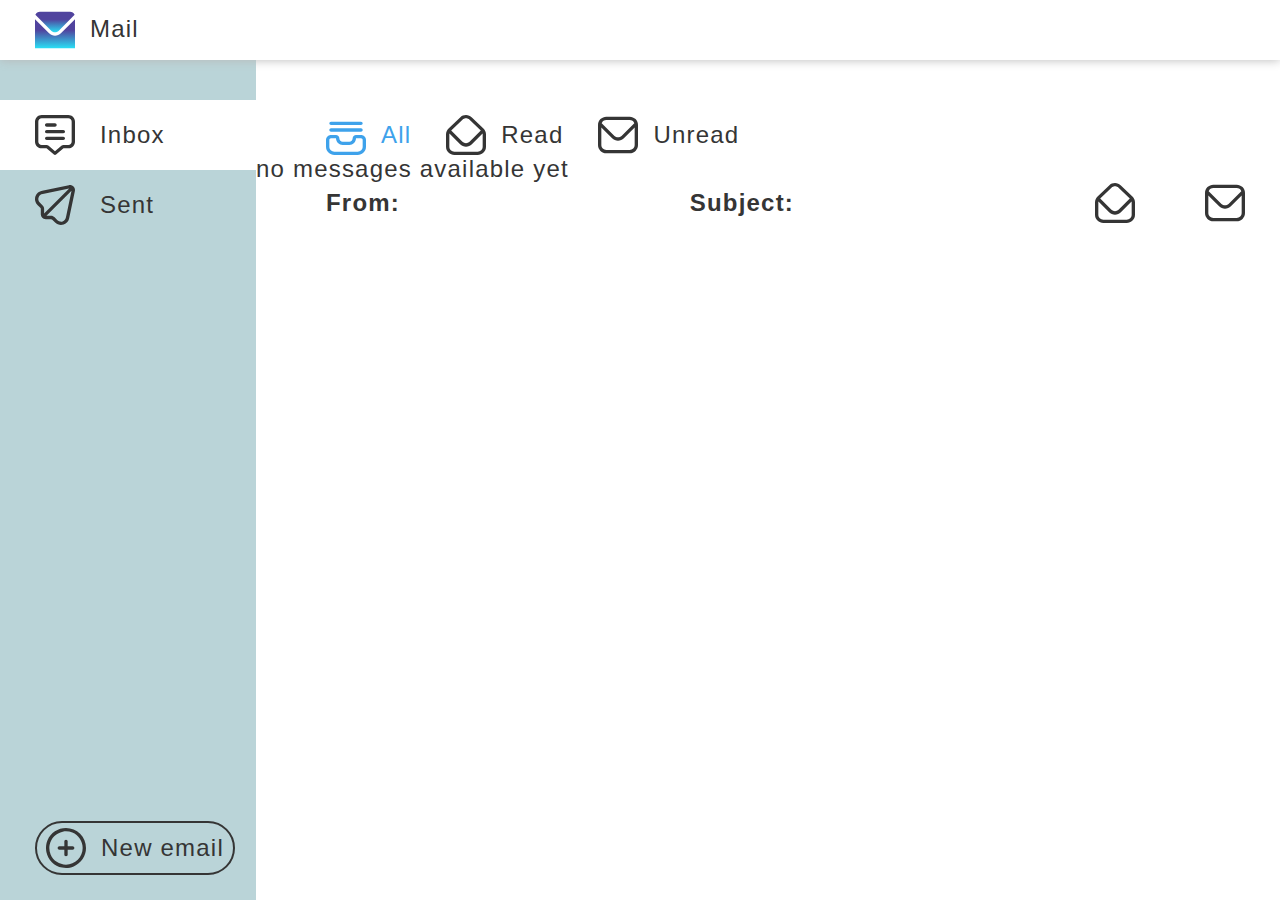
<file: src/main/resources/templates/index.html>
<!DOCTYPE html>
<html lang="en" xmlns:th="http://www.thymeleaf.org">
<head>
    <meta charset="UTF-8">
    <title>Javax Mailer</title>
    <link rel="stylesheet" type="text/css" href="./../static/style/style.css">
</head>
<body>
<nav>
    <div class="nav-logo-section">
        <div class="nav-logo">
            <svg width="40" height="40" viewBox="0 0 40 40" fill="none" xmlns="http://www.w3.org/2000/svg">
                <g clip-path="url(#clip0_2_84)">
                    <path d="M16.4633 20.91C17.4026 21.8455 18.6743 22.3708 20 22.3708C21.3257 22.3708 22.5974 21.8455 23.5367 20.91L39.635 4.81001C39.2644 3.8833 38.6249 3.08871 37.7989 2.52852C36.9728 1.96833 35.9981 1.66817 35 1.66667H4.99999C4.00192 1.66817 3.02714 1.96833 2.20111 2.52852C1.37508 3.08871 0.735605 3.8833 0.36499 4.81001L16.4633 20.91Z"
                          fill="url(#paint0_linear_2_84)"/>
                    <path d="M25.8933 23.2667C24.329 24.8271 22.2096 25.7034 20 25.7034C17.7904 25.7034 15.671 24.8271 14.1067 23.2667L0 9.16667V38.3333H40V9.16667L25.8933 23.2667Z"
                          fill="url(#paint1_linear_2_84)"/>
                </g>
                <defs>
                    <linearGradient id="paint0_linear_2_84" x1="20" y1="1.66667" x2="20" y2="22.3708"
                                    gradientUnits="userSpaceOnUse">
                        <stop offset="0.375" stop-color="#50439E"/>
                        <stop offset="1" stop-color="#29E0F5"/>
                    </linearGradient>
                    <linearGradient id="paint1_linear_2_84" x1="20" y1="9.16667" x2="20" y2="38.3333"
                                    gradientUnits="userSpaceOnUse">
                        <stop offset="0.375" stop-color="#50439E"/>
                        <stop offset="1" stop-color="#29E0F5"/>
                    </linearGradient>
                    <clipPath id="clip0_2_84">
                        <rect width="40" height="40" fill="white"/>
                    </clipPath>
                </defs>
            </svg>
        </div>
        <div class="app-name">
            Mail
        </div>
    </div>
    <div class="nav-user-section">
        <span th:text="${user.email}"></span>
    </div>
</nav>
<main id="main">
    <div class="menu">
        <div class="menu-items">
            <div class="menu-item active" id="inbox-switch">
                <div class="menu-item-logo">
                    <svg width="40" height="40" viewBox="0 0 40 40" fill="none" xmlns="http://www.w3.org/2000/svg">
                        <g clip-path="url(#clip0_2_121)">
                            <path d="M33.3333 0H6.66667C4.89856 0 3.20286 0.702379 1.95262 1.95262C0.702379 3.20286 0 4.89856 0 6.66667L0 26.6667C0 28.4348 0.702379 30.1305 1.95262 31.3807C3.20286 32.631 4.89856 33.3333 6.66667 33.3333H11.5L18.9183 39.605C19.2193 39.8597 19.6008 39.9994 19.995 39.9994C20.3892 39.9994 20.7707 39.8597 21.0717 39.605L28.5 33.3333H33.3333C35.1014 33.3333 36.7971 32.631 38.0474 31.3807C39.2976 30.1305 40 28.4348 40 26.6667V6.66667C40 4.89856 39.2976 3.20286 38.0474 1.95262C36.7971 0.702379 35.1014 0 33.3333 0V0ZM36.6667 26.6667C36.6667 27.5507 36.3155 28.3986 35.6904 29.0237C35.0652 29.6488 34.2174 30 33.3333 30H28.5C27.7122 30.0002 26.9499 30.2795 26.3483 30.7883L20 36.15L13.655 30.7883C13.0526 30.2788 12.289 29.9995 11.5 30H6.66667C5.78261 30 4.93477 29.6488 4.30964 29.0237C3.68452 28.3986 3.33333 27.5507 3.33333 26.6667V6.66667C3.33333 5.78261 3.68452 4.93477 4.30964 4.30964C4.93477 3.68452 5.78261 3.33333 6.66667 3.33333H33.3333C34.2174 3.33333 35.0652 3.68452 35.6904 4.30964C36.3155 4.93477 36.6667 5.78261 36.6667 6.66667V26.6667Z"
                                  fill=""/>
                            <path d="M11.6667 11.6667H20C20.442 11.6667 20.866 11.4911 21.1785 11.1785C21.4911 10.866 21.6667 10.442 21.6667 10C21.6667 9.55797 21.4911 9.13405 21.1785 8.82149C20.866 8.50893 20.442 8.33334 20 8.33334H11.6667C11.2246 8.33334 10.8007 8.50893 10.4882 8.82149C10.1756 9.13405 10 9.55797 10 10C10 10.442 10.1756 10.866 10.4882 11.1785C10.8007 11.4911 11.2246 11.6667 11.6667 11.6667Z"
                                  fill=""/>
                            <path d="M28.3333 15H11.6667C11.2246 15 10.8007 15.1756 10.4882 15.4882C10.1756 15.8007 10 16.2246 10 16.6667C10 17.1087 10.1756 17.5326 10.4882 17.8452C10.8007 18.1577 11.2246 18.3333 11.6667 18.3333H28.3333C28.7754 18.3333 29.1993 18.1577 29.5118 17.8452C29.8244 17.5326 30 17.1087 30 16.6667C30 16.2246 29.8244 15.8007 29.5118 15.4882C29.1993 15.1756 28.7754 15 28.3333 15Z"
                                  fill=""/>
                            <path d="M28.3333 21.6667H11.6667C11.2246 21.6667 10.8007 21.8423 10.4882 22.1548C10.1756 22.4674 10 22.8913 10 23.3333C10 23.7754 10.1756 24.1993 10.4882 24.5118C10.8007 24.8244 11.2246 25 11.6667 25H28.3333C28.7754 25 29.1993 24.8244 29.5118 24.5118C29.8244 24.1993 30 23.7754 30 23.3333C30 22.8913 29.8244 22.4674 29.5118 22.1548C29.1993 21.8423 28.7754 21.6667 28.3333 21.6667Z"
                                  fill=""/>
                        </g>
                        <defs>
                            <clipPath id="clip0_2_121">
                                <rect width="40" height="40" fill="white"/>
                            </clipPath>
                        </defs>
                    </svg>
                </div>
                <div class="menu-item-name">
                    Inbox
                </div>
            </div>
            <div class="menu-item" id="sent-switch">
                <div class="menu-item-logo">
                    <svg width="40" height="40" viewBox="0 0 40 40" fill="none" xmlns="http://www.w3.org/2000/svg">
                        <path d="M38.5317 1.47C37.9342 0.86521 37.1908 0.424757 36.3733 0.191192C35.5558 -0.0423729 34.6919 -0.0611536 33.8651 0.136664L7.19839 5.75333C5.66268 5.96394 4.21628 6.59913 3.02206 7.58735C1.82784 8.57558 0.933246 9.87759 0.439016 11.3468C-0.0552143 12.8159 -0.129447 14.3939 0.224678 15.903C0.578803 17.4121 1.34722 18.7924 2.44339 19.8883L5.30672 22.75C5.4617 22.9049 5.5846 23.0889 5.66839 23.2914C5.75219 23.4938 5.79523 23.7109 5.79506 23.93V29.21C5.79874 29.9524 5.96963 30.6844 6.29506 31.3517L6.28172 31.3633L6.32506 31.4067C6.81341 32.3885 7.61103 33.1826 8.59506 33.6667L8.63839 33.71L8.65006 33.6967C9.31733 34.0221 10.0493 34.193 10.7917 34.1967H16.0717C16.5135 34.1963 16.9373 34.3714 17.2501 34.6833L20.1117 37.545C20.8793 38.321 21.7928 38.9375 22.7997 39.3588C23.8066 39.7802 24.8869 39.9981 25.9784 40C26.888 39.9989 27.7914 39.8503 28.6534 39.56C30.1091 39.082 31.4023 38.2067 32.3871 37.0328C33.3719 35.859 34.009 34.4333 34.2267 32.9167L39.8517 6.19166C40.0598 5.35773 40.0475 4.48403 39.8161 3.65627C39.5847 2.82851 39.1421 2.07511 38.5317 1.47V1.47ZM7.66672 20.3967L4.80172 17.535C4.13459 16.8839 3.66701 16.0561 3.45387 15.1486C3.24072 14.2411 3.29086 13.2917 3.59839 12.4117C3.89655 11.5089 4.44773 10.7107 5.18638 10.1121C5.92504 9.5135 6.82008 9.13964 7.76506 9.035L34.1667 3.47666L9.12506 28.5217V23.93C9.12758 23.2739 8.99999 22.6238 8.74968 22.0173C8.49936 21.4108 8.13128 20.86 7.66672 20.3967V20.3967ZM30.9517 32.3467C30.8238 33.2672 30.4417 34.1339 29.8486 34.8494C29.2554 35.5649 28.4745 36.1009 27.5936 36.3972C26.7127 36.6936 25.7666 36.7385 24.8616 36.5271C23.9566 36.3156 23.1284 35.856 22.4701 35.2L19.6034 32.3333C19.1407 31.8681 18.5903 31.4992 17.9841 31.248C17.3779 30.9968 16.7279 30.8683 16.0717 30.87H11.4801L36.5251 5.83333L30.9517 32.3467Z"
                              fill="#353535"/>
                    </svg>
                </div>
                <div class="menu-item-name">
                    Sent
                </div>
            </div>
        </div>
        <div class="compose-btn" id="compose">
            <div class="compose-btn-logo">
                <svg width="40" height="40" viewBox="0 0 40 40" fill="none" xmlns="http://www.w3.org/2000/svg">
                    <g clip-path="url(#clip0_2_138)">
                        <path d="M20 0C16.0444 0 12.1776 1.17298 8.8886 3.37061C5.59962 5.56824 3.03617 8.69181 1.52242 12.3463C0.00866572 16.0009 -0.387401 20.0222 0.384303 23.9018C1.15601 27.7814 3.06082 31.3451 5.85787 34.1421C8.65492 36.9392 12.2186 38.844 16.0982 39.6157C19.9778 40.3874 23.9992 39.9913 27.6537 38.4776C31.3082 36.9638 34.4318 34.4004 36.6294 31.1114C38.827 27.8224 40 23.9556 40 20C39.9943 14.6974 37.8853 9.61368 34.1358 5.8642C30.3863 2.11471 25.3026 0.00573514 20 0V0ZM20 36.6667C16.7037 36.6667 13.4813 35.6892 10.7405 33.8578C7.99969 32.0265 5.86348 29.4235 4.60202 26.3781C3.34056 23.3326 3.0105 19.9815 3.65359 16.7485C4.29668 13.5155 5.88402 10.5458 8.2149 8.21489C10.5458 5.88401 13.5155 4.29667 16.7485 3.65358C19.9815 3.01049 23.3326 3.34055 26.3781 4.60201C29.4235 5.86347 32.0265 7.99968 33.8578 10.7405C35.6892 13.4813 36.6667 16.7036 36.6667 20C36.6618 24.4188 34.9043 28.6552 31.7798 31.7798C28.6552 34.9043 24.4188 36.6618 20 36.6667V36.6667ZM28.3333 20C28.3333 20.442 28.1578 20.8659 27.8452 21.1785C27.5326 21.4911 27.1087 21.6667 26.6667 21.6667H21.6667V26.6667C21.6667 27.1087 21.4911 27.5326 21.1785 27.8452C20.866 28.1577 20.442 28.3333 20 28.3333C19.558 28.3333 19.1341 28.1577 18.8215 27.8452C18.5089 27.5326 18.3333 27.1087 18.3333 26.6667V21.6667H13.3333C12.8913 21.6667 12.4674 21.4911 12.1548 21.1785C11.8423 20.8659 11.6667 20.442 11.6667 20C11.6667 19.558 11.8423 19.134 12.1548 18.8215C12.4674 18.5089 12.8913 18.3333 13.3333 18.3333H18.3333V13.3333C18.3333 12.8913 18.5089 12.4674 18.8215 12.1548C19.1341 11.8423 19.558 11.6667 20 11.6667C20.442 11.6667 20.866 11.8423 21.1785 12.1548C21.4911 12.4674 21.6667 12.8913 21.6667 13.3333V18.3333H26.6667C27.1087 18.3333 27.5326 18.5089 27.8452 18.8215C28.1578 19.134 28.3333 19.558 28.3333 20Z"
                              fill=""/>
                    </g>
                    <defs>
                        <clipPath id="clip0_2_138">
                            <rect width="40" height="40" fill="white"/>
                        </clipPath>
                    </defs>
                </svg>
            </div>
            <div class="compose-btn-name">
                New email
            </div>
        </div>
    </div>
    <div class="content" id="inbox">
        <div class="display-control">
            <div class="display-control-item active" id="display-all">
                <div class="display-control-item-logo">
                    <svg width="40" height="40" viewBox="0 0 40 40" fill="none" xmlns="http://www.w3.org/2000/svg">
                        <g clip-path="url(#clip0_2_126)">
                            <path d="M35 20H30C29.1159 20 28.2681 20.3512 27.643 20.9763C27.0179 21.6014 26.6667 22.4493 26.6667 23.3333C26.6667 24.2174 26.3155 25.0652 25.6904 25.6904C25.0652 26.3155 24.2174 26.6667 23.3333 26.6667H16.6667C15.7826 26.6667 14.9348 26.3155 14.3096 25.6904C13.6845 25.0652 13.3333 24.2174 13.3333 23.3333C13.3333 22.4493 12.9821 21.6014 12.357 20.9763C11.7319 20.3512 10.8841 20 10 20H5C3.67392 20 2.40215 20.5268 1.46447 21.4645C0.526784 22.4021 0 23.6739 0 25L0 31.6667C0.00264643 33.876 0.88147 35.9941 2.4437 37.5563C4.00593 39.1185 6.12401 39.9974 8.33333 40H31.6667C33.876 39.9974 35.9941 39.1185 37.5563 37.5563C39.1185 35.9941 39.9973 33.876 40 31.6667V25C40 23.6739 39.4732 22.4021 38.5355 21.4645C37.5978 20.5268 36.3261 20 35 20ZM36.6667 31.6667C36.6667 32.9927 36.1399 34.2645 35.2022 35.2022C34.2645 36.1399 32.9927 36.6667 31.6667 36.6667H8.33333C7.00725 36.6667 5.73548 36.1399 4.7978 35.2022C3.86012 34.2645 3.33333 32.9927 3.33333 31.6667V25C3.33333 24.558 3.50893 24.134 3.82149 23.8215C4.13405 23.5089 4.55797 23.3333 5 23.3333H10C10 25.1014 10.7024 26.7971 11.9526 28.0474C13.2029 29.2976 14.8986 30 16.6667 30H23.3333C25.1014 30 26.7971 29.2976 28.0474 28.0474C29.2976 26.7971 30 25.1014 30 23.3333H35C35.442 23.3333 35.8659 23.5089 36.1785 23.8215C36.4911 24.134 36.6667 24.558 36.6667 25V31.6667Z"
                                  fill="#3EA2EB"/>
                            <path d="M5.00004 16.6667H35C35.4421 16.6667 35.866 16.4911 36.1786 16.1785C36.4911 15.8659 36.6667 15.442 36.6667 15C36.6667 14.558 36.4911 14.134 36.1786 13.8215C35.866 13.5089 35.4421 13.3333 35 13.3333H5.00004C4.55801 13.3333 4.13409 13.5089 3.82153 13.8215C3.50897 14.134 3.33337 14.558 3.33337 15C3.33337 15.442 3.50897 15.8659 3.82153 16.1785C4.13409 16.4911 4.55801 16.6667 5.00004 16.6667V16.6667Z"
                                  fill="#3EA2EB"/>
                            <path d="M5.00004 10H35C35.4421 10 35.866 9.8244 36.1786 9.51184C36.4911 9.19928 36.6667 8.77536 36.6667 8.33333C36.6667 7.8913 36.4911 7.46738 36.1786 7.15482C35.866 6.84226 35.4421 6.66666 35 6.66666H5.00004C4.55801 6.66666 4.13409 6.84226 3.82153 7.15482C3.50897 7.46738 3.33337 7.8913 3.33337 8.33333C3.33337 8.77536 3.50897 9.19928 3.82153 9.51184C4.13409 9.8244 4.55801 10 5.00004 10V10Z"
                                  fill="#3EA2EB"/>
                        </g>
                        <defs>
                            <clipPath id="clip0_2_126">
                                <rect width="40" height="40" fill="white"/>
                            </clipPath>
                        </defs>
                    </svg>
                </div>
                <div class="display-control-item-name">
                    All
                </div>
            </div>
            <div class="display-control-item" id="display-read">
                <div class="display-control-item-logo">
                    <svg width="40" height="40" viewBox="0 0 40 40" fill="none" xmlns="http://www.w3.org/2000/svg">
                        <g clip-path="url(#clip0_2_132)">
                            <path d="M37.4317 13.5L25.8917 2.44C24.3277 0.892492 22.2178 0.0224046 20.0176 0.0177268C17.8175 0.013049 15.7038 0.874156 14.1333 2.415L2.56667 13.5C1.75769 14.2792 1.1136 15.213 0.672681 16.246C0.231759 17.279 0.00300037 18.3902 0 19.5133L0 31.6667C0.00264643 33.876 0.88147 35.9941 2.4437 37.5563C4.00593 39.1185 6.12401 39.9974 8.33333 40H31.6667C33.876 39.9974 35.9941 39.1185 37.5563 37.5563C39.1185 35.9941 39.9973 33.876 40 31.6667V19.5133C39.9971 18.39 39.7682 17.2787 39.3269 16.2457C38.8857 15.2126 38.2412 14.2788 37.4317 13.5V13.5ZM16.465 4.79666C17.4101 3.85999 18.6883 3.33669 20.0188 3.34169C21.3494 3.34669 22.6237 3.87958 23.5617 4.82333L34.8067 15.5967L23.535 26.87C22.5822 27.7783 21.3163 28.2849 20 28.2849C18.6836 28.2849 17.4178 27.7783 16.465 26.87L5.19167 15.5967L16.465 4.79666ZM36.6667 31.6667C36.6667 32.9927 36.1399 34.2645 35.2022 35.2022C34.2645 36.1399 32.9927 36.6667 31.6667 36.6667H8.33333C7.00725 36.6667 5.73548 36.1399 4.7978 35.2022C3.86012 34.2645 3.33333 32.9927 3.33333 31.6667V19.5133C3.33501 19.1898 3.36794 18.8672 3.43167 18.55L14.1083 29.2267C15.6762 30.7792 17.7935 31.6501 20 31.6501C22.2065 31.6501 24.3238 30.7792 25.8917 29.2267L36.5683 18.55C36.6321 18.8672 36.665 19.1898 36.6667 19.5133V31.6667Z"
                                  fill=""/>
                        </g>
                        <defs>
                            <clipPath id="clip0_2_132">
                                <rect width="40" height="40" fill="white"/>
                            </clipPath>
                        </defs>
                    </svg>
                </div>
                <div class="display-control-item-name">
                    Read
                </div>
            </div>
            <div class="display-control-item" id="display-unread">
                <div class="display-control-item-logo">
                    <svg width="40" height="40" viewBox="0 0 40 40" fill="none" xmlns="http://www.w3.org/2000/svg">
                        <g clip-path="url(#clip0_2_130)">
                            <path d="M31.6667 1.66666H8.33333C6.12401 1.66931 4.00593 2.54813 2.4437 4.11036C0.88147 5.67259 0.00264643 7.79067 0 10L0 30C0.00264643 32.2093 0.88147 34.3274 2.4437 35.8896C4.00593 37.4519 6.12401 38.3307 8.33333 38.3333H31.6667C33.876 38.3307 35.9941 37.4519 37.5563 35.8896C39.1185 34.3274 39.9973 32.2093 40 30V10C39.9973 7.79067 39.1185 5.67259 37.5563 4.11036C35.9941 2.54813 33.876 1.66931 31.6667 1.66666V1.66666ZM8.33333 5H31.6667C32.6646 5.00196 33.6392 5.30252 34.4649 5.86301C35.2906 6.42349 35.9297 7.21824 36.3 8.145L23.5367 20.91C22.5974 21.8455 21.3257 22.3708 20 22.3708C18.6743 22.3708 17.4026 21.8455 16.4633 20.91L3.7 8.145C4.07025 7.21824 4.70935 6.42349 5.53508 5.86301C6.3608 5.30252 7.33536 5.00196 8.33333 5V5ZM31.6667 35H8.33333C7.00725 35 5.73548 34.4732 4.7978 33.5355C3.86012 32.5979 3.33333 31.3261 3.33333 30V12.5L14.1067 23.2667C15.671 24.8271 17.7904 25.7034 20 25.7034C22.2096 25.7034 24.329 24.8271 25.8933 23.2667L36.6667 12.5V30C36.6667 31.3261 36.1399 32.5979 35.2022 33.5355C34.2645 34.4732 32.9927 35 31.6667 35Z"
                                  fill="#353535"/>
                        </g>
                        <defs>
                            <clipPath id="clip0_2_130">
                                <rect width="40" height="40" fill="white"/>
                            </clipPath>
                        </defs>
                    </svg>
                </div>
                <div class="display-control-item-name">
                    Unread
                </div>
            </div>
        </div>
        <div th:if="${inboxMessages.empty}">
            <h2>no messages available yet</h2>
        </div>
        <div class="messages" id="main-inbox">
            <div th:each="message : ${inboxMessages}" th:class="${message.flag} ? 'read message show' : 'unread message show'">
                <form th:action="@{/viewMessage/{id}(id=${message.id})}" target="message-view" formmethod="get" class="mform">
                    <div class="contents-section">
                        <div class="data-field from">
                            <div class="data-field-name">
                                From:
                            </div>
                            <div class="data-field-value">
                                <span th:text="${message.from}"></span>
                            </div>
                        </div>
                        <div class="data-field subject">
                            <div class="data-field-name">
                                Subject:
                            </div>
                            <div class="data-field-value">
                                <span th:text="${message.subject}"></span>
                            </div>
                        </div>
                    </div>
                    <div class="date-section">
                        <div class="day">
                            <span th:text="${message.dateDay}"></span>
                        </div>
                        <div class="time">
                            <span th:text="${message.dateTime}"></span>
                        </div>
                    </div>
                    <div class="message-status status-read">
                        <svg width="40" height="40" viewBox="0 0 40 40" fill="none" xmlns="http://www.w3.org/2000/svg">
                            <g clip-path="url(#clip0_2_79)">
                                <path d="M37.4317 13.5L25.8917 2.44C24.3277 0.892492 22.2178 0.0224046 20.0176 0.0177268C17.8175 0.013049 15.7038 0.874156 14.1333 2.415L2.56667 13.5C1.75769 14.2792 1.1136 15.213 0.672681 16.246C0.231759 17.279 0.00300037 18.3902 0 19.5133L0 31.6667C0.00264643 33.876 0.88147 35.9941 2.4437 37.5563C4.00593 39.1185 6.12401 39.9974 8.33333 40H31.6667C33.876 39.9974 35.9941 39.1185 37.5563 37.5563C39.1185 35.9941 39.9973 33.876 40 31.6667V19.5133C39.9971 18.39 39.7682 17.2787 39.3269 16.2457C38.8857 15.2126 38.2412 14.2788 37.4317 13.5V13.5ZM16.465 4.79666C17.4101 3.85999 18.6883 3.33669 20.0188 3.34169C21.3494 3.34669 22.6237 3.87958 23.5617 4.82333L34.8067 15.5967L23.535 26.87C22.5822 27.7783 21.3163 28.2849 20 28.2849C18.6836 28.2849 17.4178 27.7783 16.465 26.87L5.19167 15.5967L16.465 4.79666ZM36.6667 31.6667C36.6667 32.9927 36.1399 34.2645 35.2022 35.2022C34.2645 36.1399 32.9927 36.6667 31.6667 36.6667H8.33333C7.00725 36.6667 5.73548 36.1399 4.7978 35.2022C3.86012 34.2645 3.33333 32.9927 3.33333 31.6667V19.5133C3.33501 19.1898 3.36794 18.8672 3.43167 18.55L14.1083 29.2267C15.6762 30.7792 17.7935 31.6501 20 31.6501C22.2065 31.6501 24.3238 30.7792 25.8917 29.2267L36.5683 18.55C36.6321 18.8672 36.665 19.1898 36.6667 19.5133V31.6667Z"
                                      fill="#353535"/>
                            </g>
                            <defs>
                                <clipPath id="clip0_2_79">
                                    <rect width="40" height="40" fill="white"/>
                                </clipPath>
                            </defs>
                        </svg>
                    </div>
                    <div class="message-status status-unread">
                        <svg width="40" height="40" viewBox="0 0 40 40" fill="none" xmlns="http://www.w3.org/2000/svg">
                            <g clip-path="url(#clip0_2_67)">
                                <path d="M31.6667 1.66666H8.33333C6.12401 1.66931 4.00593 2.54813 2.4437 4.11036C0.88147 5.67259 0.00264643 7.79067 0 10L0 30C0.00264643 32.2093 0.88147 34.3274 2.4437 35.8896C4.00593 37.4519 6.12401 38.3307 8.33333 38.3333H31.6667C33.876 38.3307 35.9941 37.4519 37.5563 35.8896C39.1185 34.3274 39.9973 32.2093 40 30V10C39.9973 7.79067 39.1185 5.67259 37.5563 4.11036C35.9941 2.54813 33.876 1.66931 31.6667 1.66666V1.66666ZM8.33333 5H31.6667C32.6646 5.00196 33.6392 5.30252 34.4649 5.86301C35.2906 6.42349 35.9297 7.21824 36.3 8.145L23.5367 20.91C22.5974 21.8455 21.3257 22.3708 20 22.3708C18.6743 22.3708 17.4026 21.8455 16.4633 20.91L3.7 8.145C4.07025 7.21824 4.70935 6.42349 5.53508 5.86301C6.3608 5.30252 7.33536 5.00196 8.33333 5V5ZM31.6667 35H8.33333C7.00725 35 5.73548 34.4732 4.7978 33.5355C3.86012 32.5979 3.33333 31.3261 3.33333 30V12.5L14.1067 23.2667C15.671 24.8271 17.7904 25.7034 20 25.7034C22.2096 25.7034 24.329 24.8271 25.8933 23.2667L36.6667 12.5V30C36.6667 31.3261 36.1399 32.5979 35.2022 33.5355C34.2645 34.4732 32.9927 35 31.6667 35Z"
                                      fill="#353535"/>
                            </g>
                            <defs>
                                <clipPath id="clip0_2_67">
                                    <rect width="40" height="40" fill="white"/>
                                </clipPath>
                            </defs>
                        </svg>
                    </div>
                </form>
            </div>
        </div>
    </div>
    <div class="content hide" id="sent">
        <div th:if="${sentMessages.empty}">
            <h2>no messages available yet</h2>
        </div>
        <div class="messages" id="sent-messages">
            <div th:each="message : ${sentMessages}" class="message">
                <form th:action="@{/viewSentMessage/{id}(id=${message.id})}" target="message-view" formmethod="get" class="mform">
                    <div class="contents-section">
                        <div class="data-field from">
                            <div class="data-field-name">
                                TO:
                            </div>
                            <div class="data-field-value">
                                <span th:text="${message.to}"></span>
                            </div>
                        </div>
                        <div class="data-field subject">
                            <div class="data-field-name">
                                SUBJECT:
                            </div>
                            <div class="data-field-value">
                                <span th:text="${message.subject}"></span>
                            </div>
                        </div>
                    </div>
                    <div class="date-section">
                        <div class="day">
                            <span th:text="${message.dateDay}"></span>
                        </div>
                        <div class="time">
                            <span th:text="${message.dateTime}"></span>
                        </div>
                    </div>
                </form>
            </div>
        </div>
    </div>
</main>
<div class="send-modal hide" id="send-modal">
    <h2>
        Message
    </h2>
    <form action="sendCurrentMail" method="post" enctype="multipart/form-data" onsubmit="preventDefault()">
        <div class="mail-to">
            <input type="text" name="mailTo" id="recipient" placeholder="To">
        </div>
        <div class="mail-subject">
            <input type="text" name="mailSubject"  id="m-subj" placeholder="Subject">
        </div>
        <div class="mail-body">
            <textarea name="mailText" id="email-input" cols="30" rows="10"></textarea>
        </div>
        <div class="mail-attachments">
            <input type="file" name="fileField" multiple="multiple">
        </div>
        <div class="modal-buttons">
            <button type="submit" id="send-email" onclick="document.getElementById('loader').classList.remove('hide')">
                SEND
            </button>
            <button id="close-write-email">
                CLOSE
            </button>
        </div>
    </form>
</div>
<div class="look-modal hide" id="look-modal">
    <iframe src="" frameborder="0" name="message-view" style="width: 100%; height: 85%;"></iframe>
    <div class="modal-buttons">
        <button id="close-look-email">
            CLOSE
        </button>
    </div>
</div>
<div class="loader hide blur" id="loader">
    <svg width="40" height="40" viewBox="0 0 40 40" fill="none" xmlns="http://www.w3.org/2000/svg" class="iconio">
        <g clip-path="url(#clip0_2_84)">
            <path d="M16.4633 20.91C17.4026 21.8455 18.6743 22.3708 20 22.3708C21.3257 22.3708 22.5974 21.8455 23.5367 20.91L39.635 4.81001C39.2644 3.8833 38.6249 3.08871 37.7989 2.52852C36.9728 1.96833 35.9981 1.66817 35 1.66667H4.99999C4.00192 1.66817 3.02714 1.96833 2.20111 2.52852C1.37508 3.08871 0.735605 3.8833 0.36499 4.81001L16.4633 20.91Z"
                  fill="url(#paint0_linear_2_84)"/>
            <path d="M25.8933 23.2667C24.329 24.8271 22.2096 25.7034 20 25.7034C17.7904 25.7034 15.671 24.8271 14.1067 23.2667L0 9.16667V38.3333H40V9.16667L25.8933 23.2667Z"
                  fill="url(#paint1_linear_2_84)"/>
        </g>
        <defs>
            <linearGradient id="paint0_linear_2_84" x1="20" y1="1.66667" x2="20" y2="22.3708"
                            gradientUnits="userSpaceOnUse">
                <stop offset="0.375" stop-color="#50439E"/>
                <stop offset="1" stop-color="#29E0F5"/>
            </linearGradient>
            <linearGradient id="paint1_linear_2_84" x1="20" y1="9.16667" x2="20" y2="38.3333"
                            gradientUnits="userSpaceOnUse">
                <stop offset="0.375" stop-color="#50439E"/>
                <stop offset="1" stop-color="#29E0F5"/>
            </linearGradient>
            <clipPath id="clip0_2_84">
                <rect width="40" height="40" fill="white"/>
            </clipPath>
        </defs>
    </svg>
</div>
<script src="./../static/script/script.js"></script>
<script
        src="https://code.jquery.com/jquery-3.6.0.min.js"
        integrity="sha256-/xUj+3OJU5yExlq6GSYGSHk7tPXikynS7ogEvDej/m4="
        crossorigin="anonymous"></script>
</body>
</html>
</file>
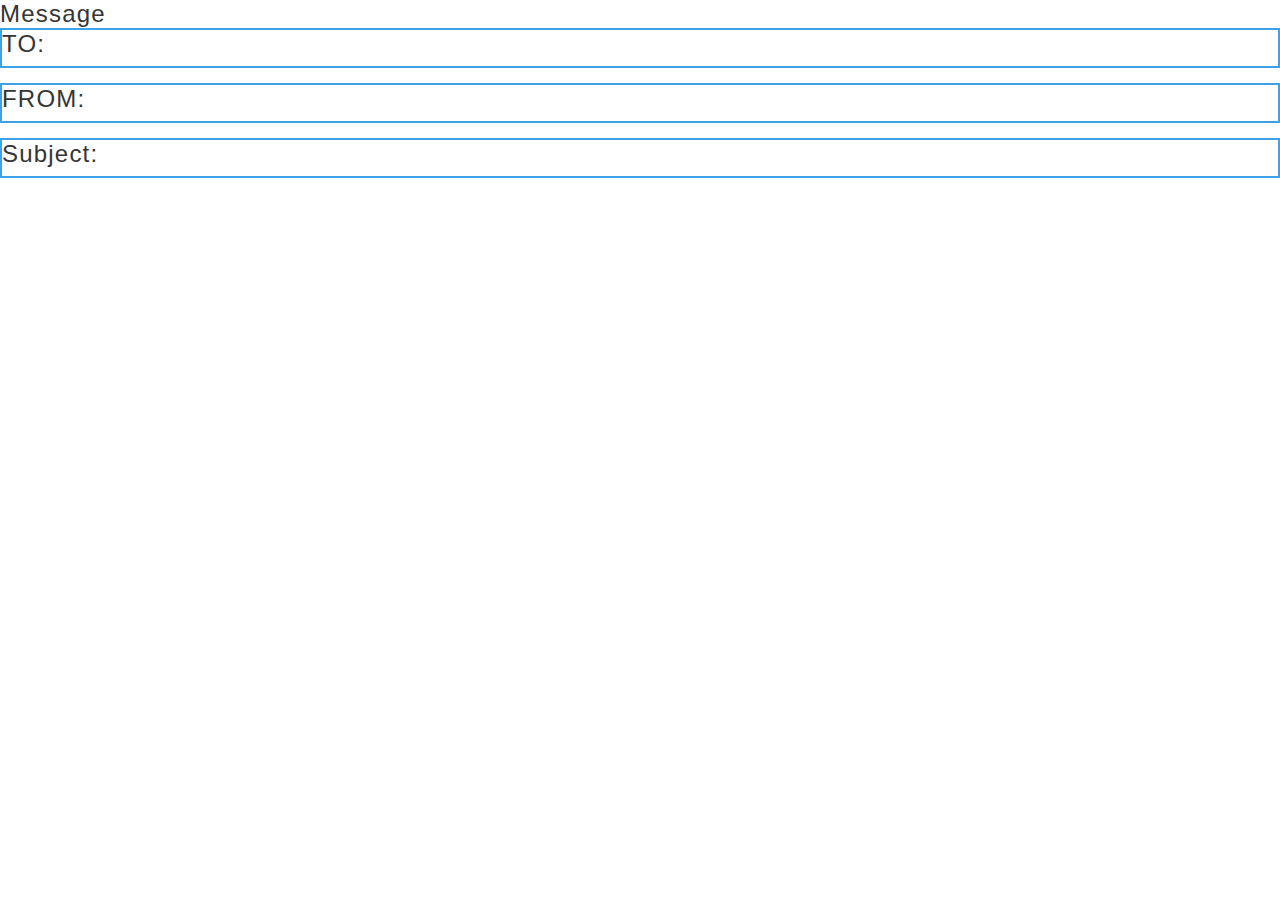
<file: src/main/resources/templates/message_in.html>
<!DOCTYPE html>
<html lang="en">
<head>
    <meta charset="UTF-8">
    <title>Title</title>
    <link rel="stylesheet" type="text/css" href="./../static/style/style.css">
</head>
<body>
    <main>
        <h2>
            Message
        </h2>
        <div class="mail-to" id="mail-to-area" th:if="${sent == true}">
            TO: <span th:text="${currentMessage.to}"></span>
        </div>
        <div class="mail-to" id="mail-from-area" th:if="${sent == false}">
            FROM: <span th:text="${currentMessage.from}"></span>
        </div>
        <div class="mail-subject" id="subject-area">
            Subject: <span th:text="${currentMessage.subject}"></span>
        </div>
        <div class="mail-body" id="text-area" style="background: white; height: 400px;">
            <span th:utext="${currentMessage.HTMLcontent}"></span>
        </div>
        <div class="mail-attachments">
            <div th:each="attachment : ${currentMessage.attachmentNames}">
                <span th:text="attachment"></span>
            </div>
        </div>
    </main>
    <script src="./../static/script/att.js"></script>
</body>
</html>
</file>
<file: src/main/resources/static/style/style.css>
:root{
    --main-color: #FFFFFF;
    --hover-color: #8EB7BD;

    --main-font-color: #353535;
    --active-font-color: #3EA2EB;
    --hover-font-color: #18C15C;

    --menu-background: #BAD4D8;
    --menu-hover: #8EB7BD;
    --shadow: #B7B7B7;

    --default-margin: 35px;
    --small-margin: 25px;
    --tiny-margin: 15px;

    --default-ico-size: 40px;
    --small-icon-size: 25px;
    --tiny-icon-size: 15px;

    --default-font-size: 24px;
    --default-line-size: 24px;
    --default-font-weight: 500;
    --small-font-size: 18px;
    --tiny-font-size: 10px;

}

*{
    font-family: Montserrat, sans-serif;
    color: var(--main-font-color);
    font-weight: var(--default-font-weight);
    font-size: var(--default-font-size);
    letter-spacing: 0.05em;
    margin: 0;
    padding: 0;
    box-sizing: border-box;
}

body, html, main {
    width: 100%;
    height: 100%;
    overflow: hidden;
}

input {
    padding-left: 15px;
    width: 100%;
    height: 100%;
    background: transparent;
    border: 0;
}

input:focus{
    outline: none;
}

.hide{
    display: none !important;
}

nav{
    position: absolute;
    top: 0;
    left: 0;
    z-index: 3;
    display: flex;
    flex-wrap: nowrap;
    justify-content: space-between;
    align-items: center;
    background: var(--main-color);
    box-shadow: 0 0 10px var(--shadow);
    width: 100%;
    height: 60px;
}

.nav-logo-section{
    display: flex;
    justify-content: center;
    align-items: center;
    margin-left: var(--default-margin);
}

.nav-logo{
    width:  var(--default-ico-size);
    height:  var(--default-ico-size);
    margin-right: 15px;
}

.nav-logo svg{
    width: 100%;
    height: 100%;
}

.app-name,
.nav-user-section{
    margin-right: var(--default-margin);
    height: 30px;
}

.menu{
    width: 20%;
    position: absolute;
    top: 0;
    left: 0;
    height: 100%;
    background: var(--menu-background);
    display: flex;
    flex-direction: column;
    justify-content: space-between;
}

.menu-items{
    margin-top: 100px;
    width: 100%;
}

.menu-item{
    width: 100%;
    height: 70px;
    display: flex;
    align-items: center;
}

.menu-item svg{
    width: 100%;
    height: 100%;
}

.menu-item path{
    fill: var(--main-font-color);
}

.menu-item:hover, .menu-item:hover div{
    cursor: pointer;
    color: var(--hover-font-color);
}

.menu-item:hover path{
    fill: var(--hover-font-color);
}

.menu-item.active{
    background: var(--main-color);
    color: var(--active-font-color);
}

.menu-item-logo{
    width:  var(--default-ico-size);
    height:  var(--default-ico-size);
    margin-right: var(--small-margin);
    margin-left: var(--default-margin);
}

.menu-item-name{
    width: 65px;
}

.compose-btn{
    width: 200px;
    display: flex;
    justify-content: center;
    align-items: center;
    padding: 5px;
    border: 2px solid var(--main-font-color);
    border-radius: 50px;
    margin: 0 0 var(--small-margin) var(--default-margin);
}

.compose-btn-logo{
    width: var(--default-ico-size);
    height: var(--default-ico-size);
    margin-right: var(--tiny-margin);
}

.compose-btn-logo path{
    fill: var(--main-font-color);
}

.compose-btn:hover{
    background: var(--main-color);
    cursor: pointer;
}

.content{
    width: 80%;
    position: absolute;
    right: 0;
    top: 60px;
}

.display-control{
    margin-top: 55px;
}

.display-control-item.active div{
    color: var(--active-font-color);
}

.display-control-item.active path{
    fill: var(--active-font-color);
}


.display-control, .display-control-item{
    display: flex;
    flex-wrap: nowrap;
    margin-left: var(--default-margin);
    align-items: center;
}

.display-control-item:hover div{
    color: var(--hover-font-color);
}

.display-control-item:hover path{
    fill: var(--hover-font-color);
}

.display-control-item-logo{
    margin-right: var(--tiny-margin);
    width: var(--default-ico-size);
    height: var(--default-ico-size);
}

.display-control-item-logo svg{
    width: 100%;
    height: 100%;
}

.display-control-item-logo path{
    fill: var(--main-font-color);
}

.messages{
    width: 100%;
    height: 81vh;
    overflow: auto;
}

.message{
    margin: 15px auto;
    height: 70px;
    width: 91%;
    background: var(--menu-background);
    border: 2px solid var(--menu-background);
    transition: .3s ease;
}

.mform {
    width: 100%;
    height: 100%;
    display: flex;
    align-items: center;
    flex-wrap: nowrap;
}

.message:hover{
    background: var(--menu-hover) !important;
    transform: scale(1.009);
    transition: .3s ease;
}

#sent .message{
    background: var(--menu-background) !important;
    border: 2px solid var(--menu-background) !important;;
}

.message.read{
    background: white;
}

.contents-section{
    display: flex;
    flex-wrap: wrap;
    margin-left: var(--default-margin);
    width: 74%;
}

.data-field{
    overflow: hidden;
    white-space: nowrap;
    text-overflow: '...';
    display: flex;
    flex-wrap: nowrap;
    flex: auto;
    margin-left: var(--default-margin);
}

.data-field-name{
    margin-right: var(--tiny-margin);
    font-weight: bold;
}

.date-section{
    margin-left: auto;
}

.date-section{
    margin: 0 auto;
    display: flex;
    flex-wrap: wrap;
    flex: auto;
    justify-content: space-between;
}

.date-section div{
    text-align: center;
    flex: auto;
}

.message.read .status-read, .message.unread .status-unread{
    display: block;
}

.message.unread .status-read, .message.read .status-unread{
    display: none;
}

.message-status{
   margin: 0 var(--default-margin);
    width: var(--default-ico-size);
    height: var(--default-ico-size);
}

.message-status svg{
    width: 100%;
    height: 100%;
}

.send-modal, .look-modal{
    width: 900px;
    height: 700px;
    padding: 25px;
    z-index: 6;
    position: absolute;
    top: 50%;
    left: 50%;
    transform: translate(-50%, -50%);
    background: var(--menu-background);
    border: 2px solid #3EA2EB;
    border-radius: 7px;
}

.send-modal h2, .look-modal h2{
    text-align: center;
    margin-bottom: 15px;
}

.mail-to, .mail-subject{
    width: 100%;
    height: 40px;
    border: 2px solid var(--active-font-color);
    margin-bottom: 15px;
    background: var(--main-color);
    overflow: hidden;
}

.mail-body{
    width: 100%;
    max-height: 500px;
    margin-bottom: 15px;
    overflow: auto;
}

.mail-body textarea{
    width: 100%;
    height: 300px;
    min-height: 250px;
    max-height: 350px;
    max-width: 100%;
    min-width: 100%;
}

.mail-attachments{
    overflow: hidden;
    white-space: nowrap;
    text-overflow: "...";
}

.add-new-attachment{
    width: 50px;
    height: 50px;
    font-size: 35px;
    font-weight: bold;
    text-align: center;
    line-height: 50px;
    border-radius: 3px;
    border: 2px solid var(--active-font-color);
    margin-bottom: 15px;
}

.modal-buttons{
    width: 100%;
    display: flex;
    flex-wrap: nowrap;
    justify-content: end;
}

.modal-buttons button{
    display: block;
    margin: 15px;
    width: 150px;
    height: 40px;
    font-size: var(--default-font-size);
    font-weight: bold;
    text-align: center;
    border: 2px solid var(--active-font-color);
    border-radius: 2px;
}

.email-message-content{
    display: none;
}

.loader{
    top: 0;
    left: 0;
    width: 100%;
    height: 100%;
    display: flex;
    align-items: center;
    justify-content: center;
    position: absolute;
    z-index: 10;
}

.iconio{
    animation: rotation linear 1s infinite;
    width: 50px;
    height: 50px;
}

.blur{
    pointer-events: none;
    filter: blur(2px);
}

@keyframes rotation {
    0% {
        transform: rotate(0deg);
    }

    100% {
        transform: rotate(360deg);
    }
}

@media (max-width: 1200px) {
    .display-control-item:first-child{
        margin-left: 0;
    }

    .compose-btn{
        transform: scale(0.8);
        margin: 15px auto;
    }

    .menu-item, .display-control-item{
        height: 55px;
    }

    .menu-item-logo, .message-status, .display-control-item-logo{
        width: var(--small-icon-size);
        height: var(--small-icon-size);
    }

    .message div, .display-control-item div{
        font-size: var(--small-font-size);
    }

    .display-control{
        margin-top: 40px;
    }
}
</file>
